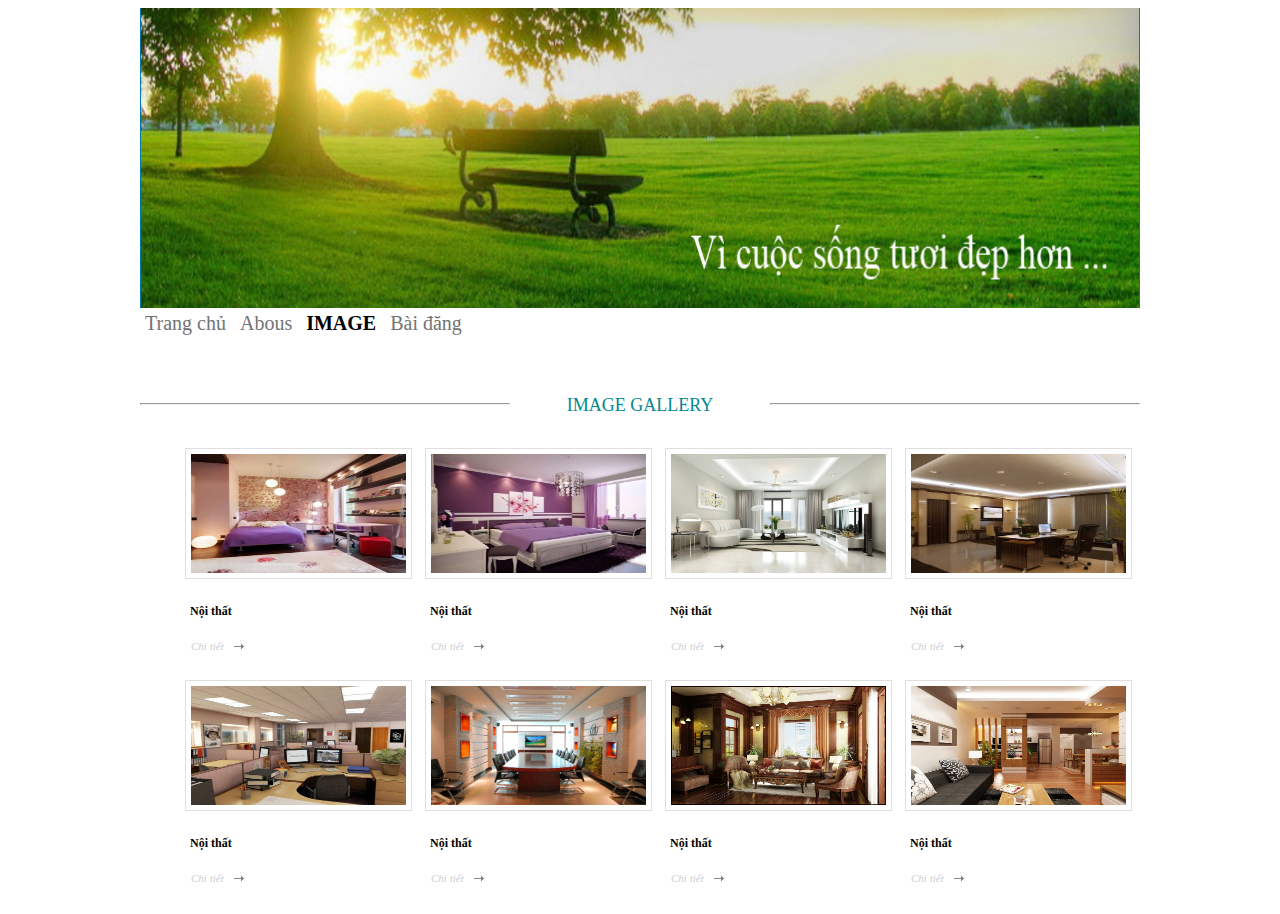
<file: index.html>
<!DOCTYPE html>
<html>
<head>
	<meta charset="utf-8"/>
	<title>IMAGE GALLERY</title>
	<link rel="stylesheet" type="text/css" href="css/style2.css">

</head>
	<body>
		<div class="wrapper">
			<div class="nav-menu">
				<img src="img/banner1.jpg"><br>
				<div id="main-menu">
						<a href="#">Trang chủ</a>
						<a href="#">Abous</a>
						<a href="#" class="active">IMAGE</a>
						<a href="#">Bài đăng</a>
					</div>
			</div>
			<div class="divider">				

				<div class="left"><hr></div>
				<div class="middle"><span>IMAGE GALLERY</span></div>
				<div class="right"><hr></div>

				<div id="content-images">
					<ul>
						<li>
							<p>
								<div class="images">
									<a href="img/img1.jpg"><img src="img/img1.jpg" width="215" height="119" border="0" alt="noithat" title="noi that" /></a>
								</div>
							</p>
							<h3>Nội thất</h3>
							<div class="text"><a href="#">Chi tiết</a></div>
						</li>
						<li>
							<p>
								<div class="images">
									<a href="img/img2.jpg"><img src="img/img2.jpg" width="215" height="119" border="0" alt="noithat" title="noi that"/></a>
								</div>
							</p>
							<h3>Nội thất</h3>
							<div class="text"><a href="#">Chi tiết</a></div>
						</li>
						<li>
							<p>
								<div class="images">
									<a href="img/img3.jpg"><img src="img/img3.jpg" width="215" height="119" border="0" alt="noithat" title="noi that"/></a>
								</div>
							</p>
							<h3>Nội thất</h3>
							<div class="text"><a href="#">Chi tiết</a></div>
						</li>
						<li>
							<p>
								<div class="images">
									<a href="img/img4.jpg"><img src="img/img4.jpg" width="215" height="119" border="0" alt="noithat" title="noi that"/></a>
								</div>
							</p>
							<h3>Nội thất</h3>
							<div class="text"><a href="#">Chi tiết</a></div>
						</li>
						<li>
							<p>
								<div class="images">
									<a href="img/img5.jpg"><img src="img/img5.jpg" width="215" height="119" border="0" alt="noithat" title="noi that"/></a>
								</div>
							</p>
							<h3>Nội thất</h3>
							<div class="text"><a href="#">Chi tiết</a></div>
						</li>
						<li>
							<p>
								<div class="images">
									<a href="img/img6.jpg"><img src="img/img6.jpg" width="215" height="119" border="0" alt="noithat" title="noi that"/></a>
								</div>
							</p>
							<h3>Nội thất</h3>
							<div class="text"><a href="#">Chi tiết</a></div>
						</li>
						<li>
							<p>
								<div class="images">
									<a href="img/img7.jpg"><img src="img/img7.jpg" width="215" height="119" border="0" alt="noithat" title="noi that"/></a>
								</div>
							</p>
							<h3>Nội thất</h3>
							<div class="text"><a href="#">Chi tiết</a></div>
						</li>
						<li>
							<p>
								<div class="images">
									<a href="img/img8.jpg"><img src="img/img8.jpg" width="215" height="119" border="0" alt="noithat" title="noi that"/></a>
								</div>
							</p>
							<h3>Nội thất </h3>
							<div class="text"><a href="#">Chi tiết</a></div>
						</li>						
					</ul>
				</div>
			</div>
		</div>
	</body>
</html>
</file>
<file: css/style2.css>
.wrapper {margin:  auto; max-width: 1000px; }

.nav-menu img{
	max-width: 100%;
	height: 300px;
}
#main-menu a{
	font-size: 20px;
	color: #737373;
	text-decoration: none;
	margin:0 5px;
}
#main-menu a:hover, #main-menu a.active{
	color: black;
}
#main-menu a.active{
	font-weight: bold;
}


.divider {display: table; margin-top: 60px; }
.left, .right {float: left; width: 37%;
}
.middle {
	float: left;
	width: 26%;
	text-align: center;
	font-size: 18px;
	color: #04878F;
}

#content-images{ 
	overflow:hidden;   
    width: 100%;
	margin:10px 10px 10px 0px;
}
#content-images ul{
	list-style-type: none;
}
#content-images li {
	float:left;
	width:230px;
	padding:0px 5px;
}
#content-images h3{
	font-size:12px;
	padding:5px;	
}
#content-images .images a:hover{
	cursor: pointer;
}
#content-images .images img{
	padding: 5px;
	border: 1px solid #dfdfdf;
}
#content-images .text {
	padding:0px 6px;
	margin-bottom:10px;
}
#content-images .text a {
	background-image: url(../img/next.png);
	background-repeat: no-repeat;
	background-position: right center;
	padding-right: 20px;
	line-height: 14px;
	color: #CCCCCC;
	text-decoration: none;
	font-size: 11px;
	font-style: italic;
}
</file>
